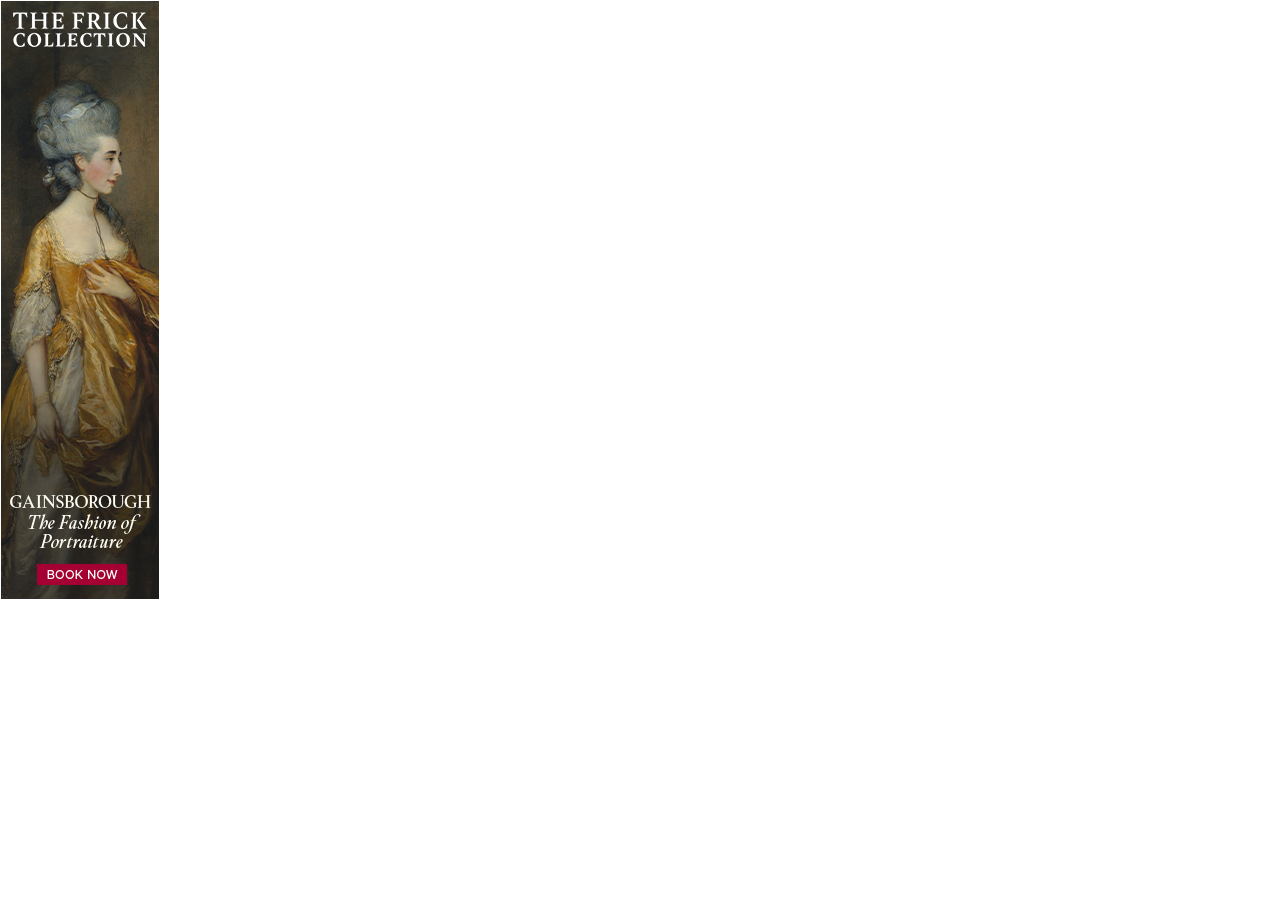
<file: assets/chess_files/index.html>
<!DOCTYPE html>
<!-- saved from url=(0082)https://s0.2mdn.net/sadbundle/2653332736618396640/FRI-160x600/index.html?ev=01_262 -->
<html><head><meta http-equiv="Content-Type" content="text/html; charset=UTF-8"><meta name="GCD" content="YTk3ODQ3ZWZhN2I4NzZmMzBkNTEwYjJl3990e3e0cb402ce2c0197fb005209f74">
  
  <meta name="generator" content="Google Web Designer 16.4.0.0711">
  <meta name="template" content="Banner 3.0.0">
  <meta name="environment" content="gwd-googleads">
  <meta name="viewport" content="width=device-width, initial-scale=1.0">
  <style>gwd-page{display:block}.gwd-inactive{visibility:hidden}</style>
  <style>.gwd-pagedeck{position:relative;display:block}.gwd-pagedeck>.gwd-page.transparent{opacity:0}.gwd-pagedeck>.gwd-page{position:absolute;top:0;left:0;transition-property:transform,opacity}.gwd-pagedeck>.gwd-page.linear{transition-timing-function:linear}.gwd-pagedeck>.gwd-page.ease-in{transition-timing-function:ease-in}.gwd-pagedeck>.gwd-page.ease-out{transition-timing-function:ease-out}.gwd-pagedeck>.gwd-page.ease{transition-timing-function:ease}.gwd-pagedeck>.gwd-page.ease-in-out{transition-timing-function:ease-in-out}.ease *,.ease-in *,.ease-in-out *,.ease-out *,.linear *{transform:translateZ(0)}</style>
  <style>gwd-page.fs{border:none}</style>
  <style>gwd-image.scaled-proportionally>div.intermediate-element>img{background-repeat:no-repeat;background-position:50%}gwd-image{display:inline-block}gwd-image>div.intermediate-element{width:100%;height:100%;transform-style:unset}gwd-image>div.intermediate-element>img{display:block;width:100%;height:100%}</style>
  <style>gwd-taparea{display:block;cursor:pointer;background-color:transparent;-webkit-user-select:none;user-select:none}</style>
  <style id="gwd-lightbox-style">.gwd-lightbox{overflow:hidden}</style>
  <style id="gwd-text-style">p{margin:0px}h1{margin:0px}h2{margin:0px}h3{margin:0px}</style>
  <style>html,body{width:100%;height:100%;margin:0px}.gwd-page-container{position:relative;width:100%;height:100%}.gwd-page-content{background-color:transparent;transform:matrix3d(1, 0, 0, 0, 0, 1, 0, 0, 0, 0, 1, 0, 0, 0, 0, 1);-webkit-transform:matrix3d(1, 0, 0, 0, 0, 1, 0, 0, 0, 0, 1, 0, 0, 0, 0, 1);-moz-transform:matrix3d(1, 0, 0, 0, 0, 1, 0, 0, 0, 0, 1, 0, 0, 0, 0, 1);perspective:1400px;-webkit-perspective:1400px;-moz-perspective:1400px;position:absolute;transform-style:preserve-3d;-webkit-transform-style:preserve-3d;-moz-transform-style:preserve-3d}.gwd-page-content *{transform-style:preserve-3d;-webkit-transform-style:preserve-3d;-moz-transform-style:preserve-3d}.gwd-page-wrapper{background-color:#fff;position:absolute;transform:translateZ(0);-webkit-transform:translateZ(0);-moz-transform:translateZ(0)}.gwd-page-size{width:160px;height:600px}.gwd-image-10jn{width:160px;height:600px}.gwd-image-51nm{position:absolute;left:0px;top:0px}.gwd-image-1ggx{width:160px;height:600px}.gwd-image-1snk{position:absolute;left:0px;top:0px;opacity:0}@keyframes gwd-gen-1j78gwdanimation_gwd-keyframes{0%{opacity:0;animation-timing-function:linear;-webkit-animation-timing-function:linear;-moz-animation-timing-function:linear}100%{opacity:1;animation-timing-function:linear;-webkit-animation-timing-function:linear;-moz-animation-timing-function:linear}}@-webkit-keyframes gwd-gen-1j78gwdanimation_gwd-keyframes{0%{opacity:0;-webkit-animation-timing-function:linear}100%{opacity:1;-webkit-animation-timing-function:linear}}@-moz-keyframes gwd-gen-1j78gwdanimation_gwd-keyframes{0%{opacity:0;-moz-animation-timing-function:linear}100%{opacity:1;-moz-animation-timing-function:linear}}#page1.gwd-play-animation .gwd-gen-1j78gwdanimation{animation:.5s linear 2s 1 normal forwards gwd-gen-1j78gwdanimation_gwd-keyframes;-webkit-animation:.5s linear 2s 1 normal forwards gwd-gen-1j78gwdanimation_gwd-keyframes;-moz-animation:.5s linear 2s 1 normal forwards gwd-gen-1j78gwdanimation_gwd-keyframes}.gwd-image-69z0{width:160px;height:600px}.gwd-image-1i75{position:absolute;left:0px;top:0px;opacity:0}@keyframes gwd-gen-1x9ygwdanimation_gwd-keyframes{0%{opacity:0;animation-timing-function:linear;-webkit-animation-timing-function:linear;-moz-animation-timing-function:linear}100%{opacity:1;animation-timing-function:linear;-webkit-animation-timing-function:linear;-moz-animation-timing-function:linear}}@-webkit-keyframes gwd-gen-1x9ygwdanimation_gwd-keyframes{0%{opacity:0;-webkit-animation-timing-function:linear}100%{opacity:1;-webkit-animation-timing-function:linear}}@-moz-keyframes gwd-gen-1x9ygwdanimation_gwd-keyframes{0%{opacity:0;-moz-animation-timing-function:linear}100%{opacity:1;-moz-animation-timing-function:linear}}#page1.gwd-play-animation .gwd-gen-1x9ygwdanimation{animation:.5s linear 4s 1 normal forwards gwd-gen-1x9ygwdanimation_gwd-keyframes;-webkit-animation:.5s linear 4s 1 normal forwards gwd-gen-1x9ygwdanimation_gwd-keyframes;-moz-animation:.5s linear 4s 1 normal forwards gwd-gen-1x9ygwdanimation_gwd-keyframes}.gwd-image-1md1{width:160px;height:600px}.gwd-image-12qz{position:absolute;left:0px;top:0px}.gwd-taparea-115i{position:absolute;left:0px;top:0px;width:160px;height:600px}.gwd-image-1t75{width:160px;height:600px}.gwd-image-gwsh{position:absolute;left:0px;top:0px}</style>
  <script data-source="gwd_webcomponents_v1_min.js" data-version="2" data-exports-type="gwd_webcomponents_v1">/*

 Copyright (c) 2016 The Polymer Project Authors. All rights reserved.
 This code may only be used under the BSD style license found at
 http://polymer.github.io/LICENSE.txt The complete set of authors may be found
 at http://polymer.github.io/AUTHORS.txt The complete set of contributors may
 be found at http://polymer.github.io/CONTRIBUTORS.txt Code distributed by
 Google as part of the polymer project is also subject to an additional IP
 rights grant found at http://polymer.github.io/PATENTS.txt
*/
(function(){if(void 0!==window.Reflect&&void 0!==window.customElements&&!window.customElements.polyfillWrapFlushCallback){var BuiltInHTMLElement=HTMLElement;window.HTMLElement=function(){return Reflect.construct(BuiltInHTMLElement,[],this.constructor)};HTMLElement.prototype=BuiltInHTMLElement.prototype;HTMLElement.prototype.constructor=HTMLElement;Object.setPrototypeOf(HTMLElement,BuiltInHTMLElement)}})();
(function(){/*

 Copyright The Closure Library Authors.
 SPDX-License-Identifier: Apache-2.0
*/
var m;function n(){for(var a=Number(this),b=[],c=a;c<arguments.length;c++)b[c-a]=arguments[c];return b};/*

 Copyright (c) 2016 The Polymer Project Authors. All rights reserved.
 This code may only be used under the BSD style license found at
 http://polymer.github.io/LICENSE.txt The complete set of authors may be found
 at http://polymer.github.io/AUTHORS.txt The complete set of contributors may
 be found at http://polymer.github.io/CONTRIBUTORS.txt Code distributed by
 Google as part of the polymer project is also subject to an additional IP
 rights grant found at http://polymer.github.io/PATENTS.txt
*/
var p=window.Document.prototype.createElement,q=window.Document.prototype.createElementNS,aa=window.Document.prototype.importNode,ba=window.Document.prototype.prepend,ca=window.Document.prototype.append,da=window.DocumentFragment.prototype.prepend,ea=window.DocumentFragment.prototype.append,t=window.Node.prototype.cloneNode,u=window.Node.prototype.appendChild,v=window.Node.prototype.insertBefore,w=window.Node.prototype.removeChild,x=window.Node.prototype.replaceChild,z=Object.getOwnPropertyDescriptor(window.Node.prototype,
"textContent"),A=window.Element.prototype.attachShadow,B=Object.getOwnPropertyDescriptor(window.Element.prototype,"innerHTML"),C=window.Element.prototype.getAttribute,D=window.Element.prototype.setAttribute,E=window.Element.prototype.removeAttribute,F=window.Element.prototype.toggleAttribute,G=window.Element.prototype.getAttributeNS,H=window.Element.prototype.setAttributeNS,fa=window.Element.prototype.removeAttributeNS,ha=window.Element.prototype.insertAdjacentElement,ia=window.Element.prototype.insertAdjacentHTML,
ja=window.Element.prototype.prepend,ka=window.Element.prototype.append,la=window.Element.prototype.before,ma=window.Element.prototype.after,na=window.Element.prototype.replaceWith,oa=window.Element.prototype.remove,pa=window.HTMLElement,I=Object.getOwnPropertyDescriptor(window.HTMLElement.prototype,"innerHTML"),qa=window.HTMLElement.prototype.insertAdjacentElement,ra=window.HTMLElement.prototype.insertAdjacentHTML;var sa=function(){var a=new Set;"annotation-xml color-profile font-face font-face-src font-face-uri font-face-format font-face-name missing-glyph".split(" ").forEach(function(b){return a.add(b)});return a}();function ta(a){var b=sa.has(a);a=/^[a-z][.0-9_a-z]*-[-.0-9_a-z]*$/.test(a);return!b&&a}var ua=document.contains?document.contains.bind(document):document.documentElement.contains.bind(document.documentElement);
function J(a){var b=a.isConnected;if(void 0!==b)return b;if(ua(a))return!0;for(;a&&!(a.__CE_isImportDocument||a instanceof Document);)a=a.parentNode||(window.ShadowRoot&&a instanceof ShadowRoot?a.host:void 0);return!(!a||!(a.__CE_isImportDocument||a instanceof Document))}function K(a){var b=a.children;if(b)return Array.prototype.slice.call(b);b=[];for(a=a.firstChild;a;a=a.nextSibling)a.nodeType===Node.ELEMENT_NODE&&b.push(a);return b}
function L(a,b){for(;b&&b!==a&&!b.nextSibling;)b=b.parentNode;return b&&b!==a?b.nextSibling:null}
function M(a,b,c){for(var e=a;e;){if(e.nodeType===Node.ELEMENT_NODE){var d=e;b(d);var f=d.localName;if("link"===f&&"import"===d.getAttribute("rel")){e=d.import;void 0===c&&(c=new Set);if(e instanceof Node&&!c.has(e))for(c.add(e),e=e.firstChild;e;e=e.nextSibling)M(e,b,c);e=L(a,d);continue}else if("template"===f){e=L(a,d);continue}if(d=d.__CE_shadowRoot)for(d=d.firstChild;d;d=d.nextSibling)M(d,b,c)}e=e.firstChild?e.firstChild:L(a,e)}};function va(){var a=!(null==N||!N.noDocumentConstructionObserver),b=!(null==N||!N.shadyDomFastWalk);this.j=[];this.B=[];this.i=!1;this.shadyDomFastWalk=b;this.O=!a}function O(a,b,c,e){var d=window.ShadyDOM;if(a.shadyDomFastWalk&&d&&d.inUse){if(b.nodeType===Node.ELEMENT_NODE&&c(b),b.querySelectorAll)for(a=d.nativeMethods.querySelectorAll.call(b,"*"),b=0;b<a.length;b++)c(a[b])}else M(b,c,e)}function wa(a,b){a.i=!0;a.j.push(b)}function xa(a,b){a.i=!0;a.B.push(b)}
function P(a,b){a.i&&O(a,b,function(c){return Q(a,c)})}function Q(a,b){if(a.i&&!b.__CE_patched){b.__CE_patched=!0;for(var c=0;c<a.j.length;c++)a.j[c](b);for(c=0;c<a.B.length;c++)a.B[c](b)}}function R(a,b){var c=[];O(a,b,function(d){return c.push(d)});for(b=0;b<c.length;b++){var e=c[b];1===e.__CE_state?a.connectedCallback(e):S(a,e)}}function T(a,b){var c=[];O(a,b,function(d){return c.push(d)});for(b=0;b<c.length;b++){var e=c[b];1===e.__CE_state&&a.disconnectedCallback(e)}}
function U(a,b,c){c=void 0===c?{}:c;var e=c.P,d=c.upgrade||function(g){return S(a,g)},f=[];O(a,b,function(g){a.i&&Q(a,g);if("link"===g.localName&&"import"===g.getAttribute("rel")){var h=g.import;h instanceof Node&&(h.__CE_isImportDocument=!0,h.__CE_registry=document.__CE_registry);h&&"complete"===h.readyState?h.__CE_documentLoadHandled=!0:g.addEventListener("load",function(){var k=g.import;if(!k.__CE_documentLoadHandled){k.__CE_documentLoadHandled=!0;var l=new Set;e&&(e.forEach(function(r){return l.add(r)}),
l.delete(k));U(a,k,{P:l,upgrade:d})}})}else f.push(g)},e);for(b=0;b<f.length;b++)d(f[b])}function S(a,b){try{var c=a.K(b.ownerDocument,b.localName);c&&a.M(b,c)}catch(e){V(e)}}m=va.prototype;
m.M=function(a,b){if(void 0===a.__CE_state){b.constructionStack.push(a);try{try{if(new b.constructorFunction!==a)throw Error("The custom element constructor did not produce the element being upgraded.");}finally{b.constructionStack.pop()}}catch(f){throw a.__CE_state=2,f;}a.__CE_state=1;a.__CE_definition=b;if(b.attributeChangedCallback&&a.hasAttributes()){b=b.observedAttributes;for(var c=0;c<b.length;c++){var e=b[c],d=a.getAttribute(e);null!==d&&this.attributeChangedCallback(a,e,null,d,null)}}J(a)&&
this.connectedCallback(a)}};m.connectedCallback=function(a){var b=a.__CE_definition;if(b.connectedCallback)try{b.connectedCallback.call(a)}catch(c){V(c)}};m.disconnectedCallback=function(a){var b=a.__CE_definition;if(b.disconnectedCallback)try{b.disconnectedCallback.call(a)}catch(c){V(c)}};m.attributeChangedCallback=function(a,b,c,e,d){var f=a.__CE_definition;if(f.attributeChangedCallback&&-1<f.observedAttributes.indexOf(b))try{f.attributeChangedCallback.call(a,b,c,e,d)}catch(g){V(g)}};
m.K=function(a,b){var c=a.__CE_registry;if(c&&(a.defaultView||a.__CE_isImportDocument))return W(c,b)};
function ya(a,b,c,e){var d=b.__CE_registry;if(d&&(null===e||"http://www.w3.org/1999/xhtml"===e)&&(d=W(d,c)))try{var f=new d.constructorFunction;if(void 0===f.__CE_state||void 0===f.__CE_definition)throw Error("Failed to construct '"+c+"': The returned value was not constructed with the HTMLElement constructor.");if("http://www.w3.org/1999/xhtml"!==f.namespaceURI)throw Error("Failed to construct '"+c+"': The constructed element's namespace must be the HTML namespace.");if(f.hasAttributes())throw Error("Failed to construct '"+
c+"': The constructed element must not have any attributes.");if(null!==f.firstChild)throw Error("Failed to construct '"+c+"': The constructed element must not have any children.");if(null!==f.parentNode)throw Error("Failed to construct '"+c+"': The constructed element must not have a parent node.");if(f.ownerDocument!==b)throw Error("Failed to construct '"+c+"': The constructed element's owner document is incorrect.");if(f.localName!==c)throw Error("Failed to construct '"+c+"': The constructed element's local name is incorrect.");
return f}catch(g){return V(g),b=null===e?p.call(b,c):q.call(b,e,c),Object.setPrototypeOf(b,HTMLUnknownElement.prototype),b.__CE_state=2,b.__CE_definition=void 0,Q(a,b),b}b=null===e?p.call(b,c):q.call(b,e,c);Q(a,b);return b}
function V(a){var b="",c="",e=0,d=0;a instanceof Error?(b=a.message,c=a.sourceURL||a.fileName||"",e=a.line||a.lineNumber||0,d=a.column||a.columnNumber||0):b="Uncaught "+String(a);var f=void 0;void 0===ErrorEvent.prototype.initErrorEvent?f=new ErrorEvent("error",{cancelable:!0,message:b,filename:c,lineno:e,colno:d,error:a}):(f=document.createEvent("ErrorEvent"),f.initErrorEvent("error",!1,!0,b,c,e),f.preventDefault=function(){Object.defineProperty(this,"defaultPrevented",{configurable:!0,get:function(){return!0}})});
void 0===f.error&&Object.defineProperty(f,"error",{configurable:!0,enumerable:!0,get:function(){return a}});window.dispatchEvent(f);f.defaultPrevented||console.error(a)};function za(){var a=this;this.I=void 0;this.H=new Promise(function(b){a.L=b})}za.prototype.resolve=function(a){if(this.I)throw Error("Already resolved.");this.I=a;this.L(a)};function X(a){var b=document;this.u=void 0;this.g=a;this.l=b;U(this.g,this.l);"loading"===this.l.readyState&&(this.u=new MutationObserver(this.J.bind(this)),this.u.observe(this.l,{childList:!0,subtree:!0}))}X.prototype.disconnect=function(){this.u&&this.u.disconnect()};X.prototype.J=function(a){var b=this.l.readyState;"interactive"!==b&&"complete"!==b||this.disconnect();for(b=0;b<a.length;b++)for(var c=a[b].addedNodes,e=0;e<c.length;e++)U(this.g,c[e])};function Y(a){this.o=new Map;this.s=new Map;this.D=new Map;this.A=!1;this.C=new Map;this.m=function(b){return b()};this.h=!1;this.v=[];this.g=a;this.F=a.O?new X(a):void 0}m=Y.prototype;m.N=function(a,b){var c=this;if(!(b instanceof Function))throw new TypeError("Custom element constructor getters must be functions.");Aa(this,a);this.o.set(a,b);this.v.push(a);this.h||(this.h=!0,this.m(function(){return c.G()}))};
m.define=function(a,b){var c=this;if(!(b instanceof Function))throw new TypeError("Custom element constructors must be functions.");Aa(this,a);Ba(this,a,b);this.v.push(a);this.h||(this.h=!0,this.m(function(){return c.G()}))};function Aa(a,b){if(!ta(b))throw new SyntaxError("The element name '"+b+"' is not valid.");if(W(a,b)&&!window.enableHotReplacement)throw Error("A custom element with name '"+(b+"' has already been defined."));if(a.A)throw Error("A custom element is already being defined.");}
function Ba(a,b,c){a.A=!0;var e;try{var d=c.prototype;if(!(d instanceof Object))throw new TypeError("The custom element constructor's prototype is not an object.");var f=function(r){var y=d[r];if(void 0!==y&&!(y instanceof Function))throw Error("The '"+r+"' callback must be a function.");return y};var g=f("connectedCallback");var h=f("disconnectedCallback");var k=f("adoptedCallback");var l=(e=f("attributeChangedCallback"))&&c.observedAttributes||[]}catch(r){throw r;}finally{a.A=!1}c={localName:b,
constructorFunction:c,connectedCallback:g,disconnectedCallback:h,adoptedCallback:k,attributeChangedCallback:e,observedAttributes:l,constructionStack:[]};a.s.set(b,c);a.D.set(c.constructorFunction,c);return c}m.upgrade=function(a){U(this.g,a)};
m.G=function(){var a=this;if(!1!==this.h){this.h=!1;for(var b=[],c=this.v,e=new Map,d=0;d<c.length;d++)e.set(c[d],[]);U(this.g,document,{upgrade:function(k){if(void 0===k.__CE_state){var l=k.localName,r=e.get(l);r?r.push(k):a.s.has(l)&&b.push(k)}}});for(d=0;d<b.length;d++)S(this.g,b[d]);for(d=0;d<c.length;d++){for(var f=c[d],g=e.get(f),h=0;h<g.length;h++)S(this.g,g[h]);(f=this.C.get(f))&&f.resolve(void 0)}c.length=0}};m.get=function(a){if(a=W(this,a))return a.constructorFunction};
m.whenDefined=function(a){if(!ta(a))return Promise.reject(new SyntaxError("'"+a+"' is not a valid custom element name."));var b=this.C.get(a);if(b)return b.H;b=new za;this.C.set(a,b);var c=this.s.has(a)||this.o.has(a);a=-1===this.v.indexOf(a);c&&a&&b.resolve(void 0);return b.H};m.polyfillWrapFlushCallback=function(a){this.F&&this.F.disconnect();var b=this.m;this.m=function(c){return a(function(){return b(c)})}};
function W(a,b){var c=a.s.get(b);if(c)return c;if(c=a.o.get(b)){a.o.delete(b);try{return Ba(a,b,c())}catch(e){V(e)}}}Y.prototype.define=Y.prototype.define;Y.prototype.upgrade=Y.prototype.upgrade;Y.prototype.get=Y.prototype.get;Y.prototype.whenDefined=Y.prototype.whenDefined;Y.prototype.polyfillDefineLazy=Y.prototype.N;Y.prototype.polyfillWrapFlushCallback=Y.prototype.polyfillWrapFlushCallback;function Z(a,b,c){function e(d){return function(){for(var f=n.apply(0,arguments),g=[],h=[],k=0;k<f.length;k++){var l=f[k];l instanceof Element&&J(l)&&h.push(l);if(l instanceof DocumentFragment)for(l=l.firstChild;l;l=l.nextSibling)g.push(l);else g.push(l)}d.apply(this,f);for(f=0;f<h.length;f++)T(a,h[f]);if(J(this))for(h=0;h<g.length;h++)f=g[h],f instanceof Element&&R(a,f)}}void 0!==c.prepend&&(b.prepend=e(c.prepend));void 0!==c.append&&(b.append=e(c.append))};function Ca(a){Document.prototype.createElement=function(b){return ya(a,this,b,null)};Document.prototype.importNode=function(b,c){b=aa.call(this,b,!!c);this.__CE_registry?U(a,b):P(a,b);return b};Document.prototype.createElementNS=function(b,c){return ya(a,this,c,b)};Z(a,Document.prototype,{prepend:ba,append:ca})};function Da(a){function b(e){return function(){for(var d=n.apply(0,arguments),f=[],g=[],h=0;h<d.length;h++){var k=d[h];k instanceof Element&&J(k)&&g.push(k);if(k instanceof DocumentFragment)for(k=k.firstChild;k;k=k.nextSibling)f.push(k);else f.push(k)}e.apply(this,d);for(d=0;d<g.length;d++)T(a,g[d]);if(J(this))for(g=0;g<f.length;g++)d=f[g],d instanceof Element&&R(a,d)}}var c=Element.prototype;void 0!==la&&(c.before=b(la));void 0!==ma&&(c.after=b(ma));void 0!==na&&(c.replaceWith=function(){for(var e=
n.apply(0,arguments),d=[],f=[],g=0;g<e.length;g++){var h=e[g];h instanceof Element&&J(h)&&f.push(h);if(h instanceof DocumentFragment)for(h=h.firstChild;h;h=h.nextSibling)d.push(h);else d.push(h)}g=J(this);na.apply(this,e);for(e=0;e<f.length;e++)T(a,f[e]);if(g)for(T(a,this),f=0;f<d.length;f++)e=d[f],e instanceof Element&&R(a,e)});void 0!==oa&&(c.remove=function(){var e=J(this);oa.call(this);e&&T(a,this)})};function Ea(a){function b(d,f){Object.defineProperty(d,"innerHTML",{enumerable:f.enumerable,configurable:!0,get:f.get,set:function(g){var h=this,k=void 0;J(this)&&(k=[],O(a,this,function(y){y!==h&&k.push(y)}));f.set.call(this,g);if(k)for(var l=0;l<k.length;l++){var r=k[l];1===r.__CE_state&&a.disconnectedCallback(r)}this.ownerDocument.__CE_registry?U(a,this):P(a,this);return g}})}function c(d,f){d.insertAdjacentElement=function(g,h){var k=J(h);g=f.call(this,g,h);k&&T(a,h);J(g)&&R(a,h);return g}}function e(d,
f){function g(h,k){for(var l=[];h!==k;h=h.nextSibling)l.push(h);for(k=0;k<l.length;k++)U(a,l[k])}d.insertAdjacentHTML=function(h,k){h=h.toLowerCase();if("beforebegin"===h){var l=this.previousSibling;f.call(this,h,k);g(l||this.parentNode.firstChild,this)}else if("afterbegin"===h)l=this.firstChild,f.call(this,h,k),g(this.firstChild,l);else if("beforeend"===h)l=this.lastChild,f.call(this,h,k),g(l||this.firstChild,null);else if("afterend"===h)l=this.nextSibling,f.call(this,h,k),g(this.nextSibling,l);
else throw new SyntaxError("The value provided ("+String(h)+") is not one of 'beforebegin', 'afterbegin', 'beforeend', or 'afterend'.");}}A&&(Element.prototype.attachShadow=function(d){d=A.call(this,d);if(a.i&&!d.__CE_patched){d.__CE_patched=!0;for(var f=0;f<a.j.length;f++)a.j[f](d)}return this.__CE_shadowRoot=d});B&&B.get?b(Element.prototype,B):I&&I.get?b(HTMLElement.prototype,I):xa(a,function(d){b(d,{enumerable:!0,configurable:!0,get:function(){return t.call(this,!0).innerHTML},set:function(f){var g=
"template"===this.localName,h=g?this.content:this,k=q.call(document,this.namespaceURI,this.localName);for(k.innerHTML=f;0<h.childNodes.length;)w.call(h,h.childNodes[0]);for(f=g?k.content:k;0<f.childNodes.length;)u.call(h,f.childNodes[0])}})});Element.prototype.setAttribute=function(d,f){if(1!==this.__CE_state)return D.call(this,d,f);var g=C.call(this,d);D.call(this,d,f);f=C.call(this,d);a.attributeChangedCallback(this,d,g,f,null)};Element.prototype.setAttributeNS=function(d,f,g){if(1!==this.__CE_state)return H.call(this,
d,f,g);var h=G.call(this,d,f);H.call(this,d,f,g);g=G.call(this,d,f);a.attributeChangedCallback(this,f,h,g,d)};Element.prototype.removeAttribute=function(d){if(1!==this.__CE_state)return E.call(this,d);var f=C.call(this,d);E.call(this,d);null!==f&&a.attributeChangedCallback(this,d,f,null,null)};F&&(Element.prototype.toggleAttribute=function(d,f){if(1!==this.__CE_state)return F.call(this,d,f);var g=C.call(this,d),h=null!==g;f=F.call(this,d,f);if(h!==f){var k;null==a||null==(k=a.attributeChangedCallback)||
k.call(a,this,d,g,f?"":null,null)}return f});Element.prototype.removeAttributeNS=function(d,f){if(1!==this.__CE_state)return fa.call(this,d,f);var g=G.call(this,d,f);fa.call(this,d,f);var h=G.call(this,d,f);g!==h&&a.attributeChangedCallback(this,f,g,h,d)};qa?c(HTMLElement.prototype,qa):ha&&c(Element.prototype,ha);ra?e(HTMLElement.prototype,ra):ia&&e(Element.prototype,ia);Z(a,Element.prototype,{prepend:ja,append:ka});Da(a)};var Fa={};function Ga(a){function b(){var c=this.constructor;var e=document.__CE_registry.D.get(c);if(!e)throw Error("Failed to construct a custom element: The constructor was not registered with `customElements`.");var d=e.constructionStack;if(0===d.length)return d=p.call(document,e.localName),Object.setPrototypeOf(d,c.prototype),d.__CE_state=1,d.__CE_definition=e,Q(a,d),d;var f=d.length-1,g=d[f];if(g===Fa)throw Error("Failed to construct '"+e.localName+"': This element was already constructed.");d[f]=Fa;
Object.setPrototypeOf(g,c.prototype);Q(a,g);return g}b.prototype=pa.prototype;Object.defineProperty(HTMLElement.prototype,"constructor",{writable:!0,configurable:!0,enumerable:!1,value:b});window.HTMLElement=b};function Ha(a){function b(c,e){Object.defineProperty(c,"textContent",{enumerable:e.enumerable,configurable:!0,get:e.get,set:function(d){if(this.nodeType===Node.TEXT_NODE)e.set.call(this,d);else{var f=void 0;if(this.firstChild){var g=this.childNodes,h=g.length;if(0<h&&J(this)){f=Array(h);for(var k=0;k<h;k++)f[k]=g[k]}}e.set.call(this,d);if(f)for(d=0;d<f.length;d++)T(a,f[d])}}})}Node.prototype.insertBefore=function(c,e){if(c instanceof DocumentFragment){var d=K(c);c=v.call(this,c,e);if(J(this))for(e=
0;e<d.length;e++)R(a,d[e]);return c}d=c instanceof Element&&J(c);e=v.call(this,c,e);d&&T(a,c);J(this)&&R(a,c);return e};Node.prototype.appendChild=function(c){if(c instanceof DocumentFragment){var e=K(c);c=u.call(this,c);if(J(this))for(var d=0;d<e.length;d++)R(a,e[d]);return c}e=c instanceof Element&&J(c);d=u.call(this,c);e&&T(a,c);J(this)&&R(a,c);return d};Node.prototype.cloneNode=function(c){c=t.call(this,!!c);this.ownerDocument.__CE_registry?U(a,c):P(a,c);return c};Node.prototype.removeChild=function(c){var e=
c instanceof Element&&J(c),d=w.call(this,c);e&&T(a,c);return d};Node.prototype.replaceChild=function(c,e){if(c instanceof DocumentFragment){var d=K(c);c=x.call(this,c,e);if(J(this))for(T(a,e),e=0;e<d.length;e++)R(a,d[e]);return c}d=c instanceof Element&&J(c);var f=x.call(this,c,e),g=J(this);g&&T(a,e);d&&T(a,c);g&&R(a,c);return f};z&&z.get?b(Node.prototype,z):wa(a,function(c){b(c,{enumerable:!0,configurable:!0,get:function(){for(var e=[],d=this.firstChild;d;d=d.nextSibling)d.nodeType!==Node.COMMENT_NODE&&
e.push(d.textContent);return e.join("")},set:function(e){for(;this.firstChild;)w.call(this,this.firstChild);null!=e&&""!==e&&u.call(this,document.createTextNode(e))}})})};var N=window.customElements;function Ia(){var a=new va;Ga(a);Ca(a);Z(a,DocumentFragment.prototype,{prepend:da,append:ea});Ha(a);Ea(a);window.CustomElementRegistry=Y;a=new Y(a);document.__CE_registry=a;Object.defineProperty(window,"customElements",{configurable:!0,enumerable:!0,value:a})}N&&!N.forcePolyfill&&"function"==typeof N.define&&"function"==typeof N.get||Ia();window.__CE_installPolyfill=Ia;})();
(function(){var b=window.document;window.WebComponents=window.WebComponents||{};var a=function(){window.removeEventListener("DOMContentLoaded",a);window.WebComponents.ready=!0;var c=b.createEvent("CustomEvent");c.initEvent("WebComponentsReady",!0,!0);setTimeout(function(){window.document.dispatchEvent(c)},0)};"complete"===b.readyState?a():window.addEventListener("DOMContentLoaded",a)})();
</script>
  <script data-source="gwdpage_min.js" data-version="13" data-exports-type="gwd-page">(function(){'use strict';var d,e="function"==typeof Object.create?Object.create:function(a){function c(){}c.prototype=a;return new c},f;if("function"==typeof Object.setPrototypeOf)f=Object.setPrototypeOf;else{var g;a:{var h={a:!0},l={};try{l.__proto__=h;g=l.a;break a}catch(a){}g=!1}f=g?function(a,c){a.__proto__=c;if(a.__proto__!==c)throw new TypeError(a+" is not extensible");return a}:null}var m=f;function n(a,c){var b=void 0===b?null:b;var k=document.createEvent("CustomEvent");k.initCustomEvent(a,!0,!0,b);c.dispatchEvent(k)};function p(){var a=HTMLElement.call(this)||this;a.s=a.u.bind(a);a.g=[];a.l=!1;a.j=!1;a.h=!1;a.o=-1;a.m=-1;a.i=!1;return a}var q=HTMLElement;p.prototype=e(q.prototype);p.prototype.constructor=p;if(m)m(p,q);else for(var r in q)if("prototype"!=r)if(Object.defineProperties){var t=Object.getOwnPropertyDescriptor(q,r);t&&Object.defineProperty(p,r,t)}else p[r]=q[r];d=p.prototype;
d.connectedCallback=function(){var a=this;this.o=parseInt(this.getAttribute("data-gwd-width"),10)||this.clientWidth;this.m=parseInt(this.getAttribute("data-gwd-height"),10)||this.clientHeight;this.addEventListener("ready",this.s,!1);this.style.visibility="hidden";setTimeout(function(){a.g=Array.prototype.slice.call(a.querySelectorAll("*")).filter(function(c){return"function"!=typeof c.gwdLoad||"function"!=typeof c.gwdIsLoaded||c.gwdIsLoaded()?!1:!0},a);a.l=!0;0<a.g.length?a.j=!1:u(a);a.h=!0;n("attached",
a)},1)};d.disconnectedCallback=function(){this.removeEventListener("ready",this.s,!1);this.classList.remove("gwd-play-animation");n("detached",this)};d.gwdActivate=function(){this.classList.remove("gwd-inactive");Array.prototype.slice.call(this.querySelectorAll("*")).forEach(function(a){"function"==typeof a.gwdActivate&&"function"==typeof a.gwdIsActive&&0==a.gwdIsActive()&&a.gwdActivate()});this.i=!0;this.h?this.h=!1:n("attached",this);n("pageactivated",this)};
d.gwdDeactivate=function(){this.classList.add("gwd-inactive");this.classList.remove("gwd-play-animation");var a=Array.prototype.slice.call(this.querySelectorAll("*"));a.push(this);for(var c=0;c<a.length;c++){var b=a[c];if(b.classList&&(b.classList.remove("gwd-pause-animation"),b.hasAttribute("data-gwd-current-label"))){var k=b.getAttribute("data-gwd-current-label");b.classList.remove(k);b.removeAttribute("data-gwd-current-label")}delete b.gwdGotoCounters;b!=this&&"function"==typeof b.gwdDeactivate&&
"function"==typeof b.gwdIsActive&&1==b.gwdIsActive()&&b.gwdDeactivate()}this.i=!1;n("pagedeactivated",this);n("detached",this)};d.gwdIsActive=function(){return this.i};d.gwdIsLoaded=function(){return this.l&&0==this.g.length};d.gwdLoad=function(){if(this.gwdIsLoaded())u(this);else for(var a=this.g.length-1;0<=a;a--)this.g[a].gwdLoad()};d.u=function(a){a=this.g.indexOf(a.target);-1<a&&(this.g.splice(a,1),0==this.g.length&&u(this))};
function u(a){a.style.visibility="";a.j||(n("ready",a),n("pageload",a));a.j=!0}d.gwdPresent=function(){n("pagepresenting",this);this.classList.add("gwd-play-animation")};d.isPortrait=function(){return this.m>=this.o};customElements.define("gwd-page",p);}).call(this);
</script>
  <script data-source="gwdpagedeck_min.js" data-version="14" data-exports-type="gwd-pagedeck">(function(){'use strict';var f;function l(a){a=["object"==typeof globalThis&&globalThis,a,"object"==typeof window&&window,"object"==typeof self&&self,"object"==typeof global&&global];for(var b=0;b<a.length;++b){var c=a[b];if(c&&c.Math==Math)return c}throw Error("Cannot find global object");}var m=l(this),aa="function"==typeof Object.create?Object.create:function(a){function b(){}b.prototype=a;return new b},n;
if("function"==typeof Object.setPrototypeOf)n=Object.setPrototypeOf;else{var p;a:{var ba={a:!0},q={};try{q.__proto__=ba;p=q.a;break a}catch(a){}p=!1}n=p?function(a,b){a.__proto__=b;if(a.__proto__!==b)throw new TypeError(a+" is not extensible");return a}:null}var r=n;/*

 Copyright The Closure Library Authors.
 SPDX-License-Identifier: Apache-2.0
*/
var t=this||self;function u(a,b){a=a.split(".");var c=t;a[0]in c||"undefined"==typeof c.execScript||c.execScript("var "+a[0]);for(var d;a.length&&(d=a.shift());)a.length||void 0===b?c[d]&&c[d]!==Object.prototype[d]?c=c[d]:c=c[d]={}:c[d]=b};var v="center top bottom left right transparent".split(" ");var w=["-ms-","-moz-","-webkit-",""];function x(a,b){var c=void 0===c?!1:c;for(var d,e,g=0;g<w.length;g++)d=w[g]+"transition-duration",e=(c?w[g]:"")+b,a.style.setProperty(d,e)}function ca(a){var b=document,c=b.getElementsByTagName("head")[0];if(!c){var d=b.getElementsByTagName("body")[0];c=b.createElement("head");d.parentNode.insertBefore(c,d)}b=b.createElement("style");b.textContent=a;c.appendChild(b);return b};function y(a,b,c){c=void 0===c?null:c;var d=document.createEvent("CustomEvent");d.initCustomEvent(a,!0,!0,c);b.dispatchEvent(d)}function z(a,b,c){function d(e){a.removeEventListener(b,d);c(e)}a.addEventListener(b,d)};function A(a){for(var b=0;b<v.length;b++)a.classList.remove(v[b])}function da(a,b){function c(){a.removeEventListener("webkitTransitionEnd",c);a.removeEventListener("transitionend",c);b()}a.addEventListener("webkitTransitionEnd",c);a.addEventListener("transitionend",c)}function B(a,b,c,d){c="transform: matrix3d(1,0,0,0,0,1,0,0,0,0,1,0,"+c+","+d+",0,1);";return a+"."+b+"{-webkit-"+c+"-moz-"+c+"-ms-"+c+c+"}"}
function ea(a,b,c){a=(a&&"#")+a+".gwd-pagedeck > .gwd-page";return B(a,"center",0,0)+B(a,"top",0,c)+B(a,"bottom",0,-c)+B(a,"left",b,0)+B(a,"right",-b,0)}
function C(a,b,c,d,e,g,h){d=void 0===d?"none":d;this.g=a;this.h=b;this.m=c;this.i="none"==d?0:void 0===e?1E3:e;this.j=void 0===g?"linear":g;this.l=[];if(this.i){a=d;h=void 0===h?"top":h;if(this.g){this.g.classList.add("gwd-page");this.g.classList.add("center");b="center";if("push"==a)switch(h){case "top":b="top";break;case "bottom":b="bottom";break;case "left":b="left";break;case "right":b="right"}this.l.push(b);"fade"==a&&this.l.push("transparent")}b="center";if("none"!=a&&"fade"!=a)switch(h){case "top":b=
"bottom";break;case "bottom":b="top";break;case "left":b="right";break;case "right":b="left"}this.h.classList.add(b);this.h.classList.add("gwd-page");"fade"==a&&this.h.classList.add("transparent")}}
C.prototype.start=function(){if(this.i){da(this.h,this.s.bind(this));this.g&&(x(this.g,this.i+"ms"),this.g.classList.add(this.j));x(this.h,this.i+"ms");this.h.classList.add(this.j);var a=this.h;a.setAttribute("gwd-reflow",a.offsetWidth);if(this.g)for(a=0;a<this.l.length;a++)this.g.classList.add(this.l[a]);A(this.h)}else this.m()};C.prototype.s=function(){this.g&&(A(this.g),x(this.g,0),this.g.classList.remove(this.j));x(this.h,0);this.h.classList.remove(this.j);this.m()};var D,E;a:{for(var F=["CLOSURE_FLAGS"],G=t,H=0;H<F.length;H++)if(G=G[F[H]],null==G){E=null;break a}E=G}var I=E&&E[610401301];D=null!=I?I:!1;var J,K=t.navigator;J=K?K.userAgentData||null:null;function L(a){return D?J?J.brands.some(function(b){return(b=b.brand)&&-1!=b.indexOf(a)}):!1:!1}function M(a){var b;a:{if(b=t.navigator)if(b=b.userAgent)break a;b=""}return-1!=b.indexOf(a)};function N(){return D?!!J&&0<J.brands.length:!1}function O(){return N()?L("Chromium"):(M("Chrome")||M("CriOS"))&&!(N()?0:M("Edge"))||M("Silk")};!M("Android")||O();O();!M("Safari")||O()||(N()?0:M("Coast"))||(N()?0:M("Opera"))||(N()?0:M("Edge"))||(N()?L("Microsoft Edge"):M("Edg/"))||N()&&L("Opera");Object.freeze({});function P(a,b){var c=void 0===c?t:c;c=c.performance;a={label:a,type:9,value:c&&c.now&&c.timing?Math.floor(c.now()+c.timing.navigationStart):Date.now()};b=b.google_js_reporting_queue=b.google_js_reporting_queue||[];2048>b.length&&b.push(a)};var Q={},R=!1,S=!1;Q.I=function(a){R||(R=!0,P("11",a))};Q.v=function(a){S||(S=!0,P("12",a))};Q.J=function(a,b,c){var d=b;d=void 0===d?t:d;if(d=(d=d.performance)&&d.now?d.now():null)a={label:a,type:void 0===c?0:c,value:d},b=b.google_js_reporting_queue=b.google_js_reporting_queue||[],2048>b.length&&b.push(a)};Q.reset=function(a){S=R=!1;(a.google_js_reporting_queue=a.google_js_reporting_queue||[]).length=0};u("gwd.rumUtil",Q);u("gwd.rumUtil.logContentLoading",Q.I);
u("gwd.rumUtil.logContentRendered",Q.v);u("gwd.rumUtil.logTimingEvent",Q.J);u("gwd.rumUtil.reset",Q.reset);function T(){var a=HTMLElement.call(this)||this;z(window,"WebComponentsReady",a.H.bind(a));a.s=a.o.bind(a,"shake");a.A=a.o.bind(a,"tilt");a.m=a.o.bind(a,"rotatetoportrait");a.l=a.o.bind(a,"rotatetolandscape");a.g=[];a.B=a.G.bind(a);a.D=a.F.bind(a);a.C=null;a.i=null;a.h=-1;a.j=!1;return a}var U=HTMLElement;T.prototype=aa(U.prototype);T.prototype.constructor=T;
if(r)r(T,U);else for(var V in U)if("prototype"!=V)if(Object.defineProperties){var X=Object.getOwnPropertyDescriptor(U,V);X&&Object.defineProperty(T,V,X)}else T[V]=U[V];f=T.prototype;f.connectedCallback=function(){this.addEventListener("pageload",this.B,!1);document.body.addEventListener("shake",this.s,!0);document.body.addEventListener("tilt",this.A,!0);document.body.addEventListener("rotatetoportrait",this.m,!0);document.body.addEventListener("rotatetolandscape",this.l,!0)};
f.disconnectedCallback=function(){this.removeEventListener("pageload",this.B,!1);document.body&&(document.body.removeEventListener("shake",this.s,!0),document.body.removeEventListener("tilt",this.A,!0),document.body.removeEventListener("rotatetoportrait",this.m,!0),document.body.removeEventListener("rotatetolandscape",this.l,!0))};
f.H=function(){this.classList.add("gwd-pagedeck");this.C||(this.C=ca(ea(this.id,this.offsetWidth,this.offsetHeight)));this.g=Array.prototype.slice.call(this.querySelectorAll("gwd-page"));this.g.forEach(function(a){a.classList.add("gwd-page")});for(y("pagesregistered",this,{pages:this.g.slice()});this.firstChild;)this.removeChild(this.firstChild);-1==this.h&&void 0!==this.u&&this.goToPage(this.u)};
function Y(a,b,c,d,e,g){if(!(a.h==b||0>b||b>a.g.length-1||a.i)){var h=a.g[a.h],k=a.g[b];a.h=b;a.i=new C(h,k,a.D,c,d,e,g);var W=k.gwdLoad&&!k.gwdIsLoaded();a.j=W;z(k,"attached",function(){k.gwdActivate();W?k.gwdLoad():Z(a)});a.appendChild(k)}}f.G=function(a){this.j&&a.target.parentNode==this&&(Z(this),this.j=!1)};function Z(a){(0,Q.v)(window);y("pagetransitionstart",a);a.i.start()}
f.F=function(){if(this.i){var a=this.i.g,b=this.i.h;this.i=null;y("pagetransitionend",this,{outgoingPage:a?a:null,incomingPage:b});a&&a.gwdDeactivate();b.gwdPresent()}};f.findPageIndexByAttributeValue=function(a,b){for(var c=this.g.length,d,e=0;e<c;e++)if(d=this.g[e],"boolean"==typeof b){if(d.hasAttribute(a))return e}else if(d.getAttribute(a)==b)return e;return-1};f.goToNextPage=function(a,b,c,d,e){var g=this.h,h=g+1;h>=this.g.length&&(h=a?0:g);Y(this,h,b,c,d,e)};
f.goToPreviousPage=function(a,b,c,d,e){var g=this.h,h=this.g.length,k=g-1;0>k&&(k=a?h-1:g);Y(this,k,b,c,d,e)};f.goToPage=function(a,b,c,d,e){this.g.length?(a="number"==typeof a?a:this.findPageIndexByAttributeValue("id",a),0<=a&&Y(this,a,b,c,d,e)):this.u=a};f.getPages=function(){return this.g};f.getPage=function(a){if("number"!=typeof a){if(!a)return null;a=this.findPageIndexByAttributeValue("id",a)}return 0>a||a>this.g.length-1?null:this.g[a]};f.getCurrentPage=function(){return this.getPage(this.h)};
f.getDefaultPage=function(){var a=this.getAttribute("default-page");return a?this.getPage(this.findPageIndexByAttributeValue("id",a)):this.getPage(0)};f.getOrientationSpecificPage=function(a,b){b=this.getPage(b);var c=b.getAttribute("alt-orientation-page");if(!c)return b;var d=b.isPortrait();a=1==a;c=this.getPage(c);return a==d?b:c};f.o=function(a,b){if(b.target==document.body){var c=this.getPage(this.h);y(a,c,b.detail)}};
f.getElementById=function(a){for(var b=this.g.length,c=0;c<b;c++){var d=this.g[c].querySelector("#"+a);if(d)return d}return null};f.getElementsBySelector=function(a){for(var b=this.g.length,c=[],d=0;d<b;d++){var e=this.g[d].querySelectorAll(a);e&&(c=c.concat(Array.prototype.slice.call(e)))}return c};m.Object.defineProperties(T.prototype,{currentIndex:{configurable:!0,enumerable:!0,get:function(){return 0<=this.h?this.h:void 0}}});customElements.define("gwd-pagedeck",T);}).call(this);
</script>
  <script data-source="https://s0.2mdn.net/ads/studio/Enabler.js" data-exports-type="gwd-google-ad" src="./DcmEnabler_01_262.js"></script>
  <script data-source="gwdgooglead_min.js" data-version="9" data-exports-type="gwd-google-ad">(function(){'use strict';var g,k="function"==typeof Object.create?Object.create:function(a){function b(){}b.prototype=a;return new b},l;if("function"==typeof Object.setPrototypeOf)l=Object.setPrototypeOf;else{var m;a:{var n={a:!0},p={};try{p.__proto__=n;m=p.a;break a}catch(a){}m=!1}l=m?function(a,b){a.__proto__=b;if(a.__proto__!==b)throw new TypeError(a+" is not extensible");return a}:null}var q=l;/*

 Copyright The Closure Library Authors.
 SPDX-License-Identifier: Apache-2.0
*/
var r=this||self;function t(a,b){a=a.split(".");var c=r;a[0]in c||"undefined"==typeof c.execScript||c.execScript("var "+a[0]);for(var d;a.length&&(d=a.shift());)a.length||void 0===b?c[d]&&c[d]!==Object.prototype[d]?c=c[d]:c=c[d]={}:c[d]=b};function u(){this.g={}}u.prototype.add=function(a,b){a="string"===typeof a?a:a.getString();this.g[a]||(this.g[a]=[]);this.g[a].push(b)};function v(a){var b=[],c="object"==typeof gwd&&"GwdId"in gwd,d;for(d in a.g)b.push(c?new gwd.GwdId(d):d);return b}function w(a,b){return b?a.g["string"===typeof b?b:b.getString()]||[]:[]};function x(a,b){if(a.contains&&1==b.nodeType)return a==b||a.contains(b);if("undefined"!=typeof a.compareDocumentPosition)return a==b||!!(a.compareDocumentPosition(b)&16);for(;b&&a!=b;)b=b.parentNode;return b==a}function y(a){return"gwd-page"==a.tagName.toLowerCase()||"gwd-page"==a.getAttribute("is")}function aa(a){if(y(a))return a;for(;a&&9!=a.nodeType;)if((a=a.parentElement)&&y(a))return a;return null};function z(a,b){this.g=a;this.j=b;this.h=this.i.bind(this)}z.prototype.i=function(a){this.j(a)};function A(a){return"string"===typeof a?document.getElementById(a):a.getElement(document)};var B,C;a:{for(var D=["CLOSURE_FLAGS"],E=r,F=0;F<D.length;F++)if(E=E[D[F]],null==E){C=null;break a}C=E}var G=C&&C[610401301];B=null!=G?G:!1;var H,I=r.navigator;H=I?I.userAgentData||null:null;function K(a){return B?H?H.brands.some(function(b){return(b=b.brand)&&-1!=b.indexOf(a)}):!1:!1}function L(a){var b;a:{if(b=r.navigator)if(b=b.userAgent)break a;b=""}return-1!=b.indexOf(a)};function M(){return B?!!H&&0<H.brands.length:!1}function N(){return M()?K("Chromium"):(L("Chrome")||L("CriOS"))&&!(M()?0:L("Edge"))||L("Silk")};function O(a,b,c){c=void 0===c?null:c;var d=document.createEvent("CustomEvent");d.initCustomEvent(a,!0,!0,c);b.dispatchEvent(d);return d};!L("Android")||N();N();L("Safari")&&(N()||(M()?0:L("Coast"))||(M()?0:L("Opera"))||(M()?0:L("Edge"))||(M()?K("Microsoft Edge"):L("Edg/"))||M()&&K("Opera"));Object.freeze({});function P(a,b){var c=void 0===c?r:c;c=c.performance;a={label:a,type:9,value:c&&c.now&&c.timing?Math.floor(c.now()+c.timing.navigationStart):Date.now()};b=b.google_js_reporting_queue=b.google_js_reporting_queue||[];2048>b.length&&b.push(a)};var Q={},R=!1,S=!1;Q.aa=function(a){R||(R=!0,P("11",a))};Q.pa=function(a){S||(S=!0,P("12",a))};Q.qa=function(a,b,c){var d=b;d=void 0===d?r:d;if(d=(d=d.performance)&&d.now?d.now():null)a={label:a,type:void 0===c?0:c,value:d},b=b.google_js_reporting_queue=b.google_js_reporting_queue||[],2048>b.length&&b.push(a)};Q.reset=function(a){S=R=!1;(a.google_js_reporting_queue=a.google_js_reporting_queue||[]).length=0};t("gwd.rumUtil",Q);t("gwd.rumUtil.logContentLoading",Q.aa);
t("gwd.rumUtil.logContentRendered",Q.pa);t("gwd.rumUtil.logTimingEvent",Q.qa);t("gwd.rumUtil.reset",Q.reset);function T(){var a=HTMLElement.call(this)||this;a.U=a.ka.bind(a);a.M=a.ma.bind(a);a.V=a.la.bind(a);a.H=a.ja.bind(a);a.G=a.ha.bind(a);a.I=O.bind(null,"expandfinish",a);a.F=O.bind(null,"collapsefinish",a);a.T=a.ia.bind(a);a.s=a.oa.bind(a);a.ea=a.ca.bind(a);a.Y=a.na.bind(a);a.Z=a.da.bind(a);a.m=null;a.i=null;a.D=!1;a.C=!1;a.N=[];a.u=!1;a.L=!1;a.B=null;a.v=!1;a.J=!1;a.K=window.innerHeight>=window.innerWidth?1:2;a.h=null;a.l=null;a.o=null;a.W=!1;a.S=!1;return a}var U=HTMLElement;T.prototype=k(U.prototype);
T.prototype.constructor=T;if(q)q(T,U);else for(var V in U)if("prototype"!=V)if(Object.defineProperties){var W=Object.getOwnPropertyDescriptor(U,V);W&&Object.defineProperty(T,V,W)}else T[V]=U[V];g=T.prototype;
g.connectedCallback=function(){var a=this;this.W||(this.L=this.hasAttribute("fullscreen"),document.body.style.opacity="0",this.W=!0);Enabler.addEventListener(studio.events.StudioEvent.EXPAND_START,this.H);Enabler.addEventListener(studio.events.StudioEvent.COLLAPSE_START,this.G);Enabler.addEventListener(studio.events.StudioEvent.FULLSCREEN_EXPAND_START,this.H);Enabler.addEventListener(studio.events.StudioEvent.FULLSCREEN_COLLAPSE_START,this.G);Enabler.addEventListener(studio.events.StudioEvent.EXPAND_FINISH,
this.I);Enabler.addEventListener(studio.events.StudioEvent.COLLAPSE_FINISH,this.F);Enabler.addEventListener(studio.events.StudioEvent.FULLSCREEN_EXPAND_FINISH,this.I);Enabler.addEventListener(studio.events.StudioEvent.FULLSCREEN_COLLAPSE_FINISH,this.F);Enabler.addEventListener(studio.events.StudioEvent.FULLSCREEN_DIMENSIONS,this.T);window.addEventListener("resize",this.Z,!1);(0,Q.aa)(window);setTimeout(function(){a.g=a.querySelector("gwd-pagedeck");a.g.addEventListener("pagetransitionend",a.Y,!1);
a.h=document.getElementById(a.getAttribute("data-provider"));a.l=document.querySelector("gwd-data-binder");a.o=document.querySelector("gwd-responsive-attributes-helper");a.o&&a.o.applyOverrides();var b=a.querySelector("gwd-metric-configuration"),c=new u;if(b){b=Array.prototype.slice.call(b.getElementsByTagName("gwd-metric-event"));for(var d=0;d<b.length;d++){var e=b[d],f=e.getAttribute("source");if(f){var h=e.getAttribute("exit");e={event:e.getAttribute("event"),ra:e.getAttribute("metric")||h,fa:e.hasAttribute("cumulative"),
exit:h};c.add(X(f),e)}}}a.R=c;a.X=new z(a.R,a.ea)},1)};
g.disconnectedCallback=function(){Enabler.removeEventListener(studio.events.StudioEvent.INIT,this.U);Enabler.removeEventListener(studio.events.StudioEvent.VISIBLE,this.M);Enabler.removeEventListener(studio.events.StudioEvent.PAGE_LOADED,this.V);Enabler.removeEventListener(studio.events.StudioEvent.EXPAND_START,this.H);Enabler.removeEventListener(studio.events.StudioEvent.COLLAPSE_START,this.G);Enabler.removeEventListener(studio.events.StudioEvent.FULLSCREEN_EXPAND_START,this.H);Enabler.removeEventListener(studio.events.StudioEvent.FULLSCREEN_COLLAPSE_START,
this.G);Enabler.removeEventListener(studio.events.StudioEvent.EXPAND_FINISH,this.I);Enabler.removeEventListener(studio.events.StudioEvent.COLLAPSE_FINISH,this.F);Enabler.removeEventListener(studio.events.StudioEvent.FULLSCREEN_EXPAND_FINISH,this.I);Enabler.removeEventListener(studio.events.StudioEvent.FULLSCREEN_COLLAPSE_FINISH,this.F);Enabler.removeEventListener(studio.events.StudioEvent.FULLSCREEN_DIMENSIONS,this.T);this.g.removeEventListener("pagetransitionend",this.Y,!1);window.removeEventListener("resize",
this.Z,!1);this.h&&this.m&&this.h.removeEventListener("ready",this.m);this.l&&this.i&&this.l.removeEventListener("bindingfinished",this.i);Enabler.removeEventListener(studio.events.StudioEvent.HOSTPAGE_SCROLL,this.s,!1);window.removeEventListener("message",this.s,!1)};g.initAd=function(){this.u=!1;var a=this.U;Enabler.removeEventListener(studio.events.StudioEvent.INIT,a);Enabler.addEventListener(studio.events.StudioEvent.INIT,a);Enabler.isInitialized()&&a()};
g.exit=function(a,b,c,d,e){c=void 0===c?!1:c;d=void 0===d?!0:d;Enabler.exit(a,b);d&&Y(this);c&&this.goToPage(e)};g.exitOverride=function(a,b,c,d,e){c=void 0===c?!1:c;d=void 0===d?!0:d;Enabler.exitOverride(a,b);d&&Y(this);c&&this.goToPage(e)};g.incrementCounter=function(a,b){Enabler.counter(a,b)};g.startTimer=function(a){Enabler.startTimer(a)};g.stopTimer=function(a){Enabler.stopTimer(a)};g.reportManualClose=function(){Enabler.reportManualClose()};
g.ca=function(a){var b=a.target,c=X(b),d=c+": "+a.type;a:{var e=w(this.R,c);for(var f=0;f<e.length;f++)if(e[f].event==a.type){e=e[f];break a}e=void 0}e.exit&&a.detail&&a.detail.url?(d=c+": "+e.exit,a.detail["exit-id"]&&(d=a.detail["exit-id"]),b="",null!=a.detail["product-index"]&&(b=a.detail["product-index"]),this.h&&0==(this.h.getAttribute("gwd-schema-id")||"").indexOf("dynamic_remarketing")?(c=a.detail["action-event"],e={},c&&(e.clickX=c.clientX||c.changedTouches[0].clientX,e.clickY=c.clientY||
c.changedTouches[0].clientY),Enabler.dynamicExit(d,a.detail.url,b,void 0,e)):Enabler.exitOverride(d,a.detail.url),a.detail.handled=!0,a.detail.collapse&&this.goToPage()):(a=aa(b))&&a.gwdIsActive()&&this.incrementCounter(e.ra||d,e.fa)};
g.ka=function(){function a(){if(b.hasAttribute("polite-load")){var d=b.V;Enabler.isPageLoaded()?d():Enabler.addEventListener(studio.events.StudioEvent.PAGE_LOADED,d)}else d=b.M,Enabler.isVisible()?d():Enabler.addEventListener(studio.events.StudioEvent.VISIBLE,d)}var b=this;Enabler.removeEventListener(studio.events.StudioEvent.HOSTPAGE_SCROLL,this.s,!1);window.removeEventListener("message",this.s,!1);Enabler.isServingInLiveEnvironment()?Enabler.addEventListener(studio.events.StudioEvent.HOSTPAGE_SCROLL,
this.s,!1):window.addEventListener("message",this.s,!1);if(this.L){var c=function(d){b.B=!!d.supported;b.B&&O("fullscreensupport",b);Enabler.removeEventListener(studio.events.StudioEvent.FULLSCREEN_SUPPORT,c);a()};Enabler.addEventListener(studio.events.StudioEvent.FULLSCREEN_SUPPORT,c);Enabler.queryFullscreenSupport()}else a()};
g.ma=function(a){var b=this;if(this.u)this.h&&Z(this,null);else{var c;a&&(c=a.detail);var d=this.ta.bind(this,c);this.h&&(d=this.ga.bind(this,d));if(this.L){Enabler.setResponsiveExpanding(!0);var e=function(f){b.J=f;d()};Enabler.loadModule(studio.module.ModuleId.GDN,function(){var f=studio.sdk.gdn.getConfig();f.isInCreativeToolsetContext()?f.isInterstitial(e):d()})}else d()}};g.la=function(){var a=this.M;Enabler.isVisible()?a():Enabler.addEventListener(studio.events.StudioEvent.VISIBLE,a)};
g.ga=function(a){var b=this;this.h?(this.m&&this.h.removeEventListener("ready",this.m),this.m=function(){b.o&&b.S&&b.o.applyOverrides();Z(b,a)},this.h.isDataLoaded()&&this.m(),this.h.addEventListener("ready",this.m)):a()};
function Z(a,b){var c=!!b;if(a.l){a.i&&(a.l.removeEventListener("bindingfinished",a.i),a.i=null);var d=a.h.getData();d&&(c=a.g.getElementsBySelector("*"),c=c.concat(a.g.getPages()),a.l.bindData(d,c)?a.ba(b):(a.i=a.ba.bind(a,b),a.l.addEventListener("bindingfinished",a.i)),c=!1)}c&&b()}
g.ba=function(a){this.S=!0;this.i&&(this.l.removeEventListener("bindingfinished",this.i),this.i=null);if(this.u){var b=document.getElementsByTagName("gwd-text-helper");0<b.length&&b[0].refitAll()}O("dynamicelementsready",this);a&&a()};g.ta=function(a){this.u||(this.u=!0,document.body.style.opacity="",O("adinitialized",this,a),this.J?(a=this.g.getPage(this.g.findPageIndexByAttributeValue("expanded",!0)),this.goToPage(a.id)):this.goToPage())};
g.goToPage=function(a,b,c,d,e){var f=this.g.getPage(this.g.currentIndex);if(a=a?this.g.getPage(a):this.g.getDefaultPage()){var h=!!f&&!!a&&!this.D&&!this.J&&!f.hasAttribute("expanded")&&a.hasAttribute("expanded");f=!!f&&!!a&&!this.C&&!this.J&&f.hasAttribute("expanded")&&!a.hasAttribute("expanded");h&&this.C||f&&this.D||((this.j=a.id,b&&(this.A={transition:b,duration:c,easing:d,direction:e}),h)?this.L&&!1!==this.B?this.B&&(this.v=!0,Enabler.requestFullscreenExpand()):Enabler.requestExpand():f?this.v?
Enabler.requestFullscreenCollapse():Enabler.requestCollapse():(this.C=this.D=!1,this.P()))}};g.ja=function(){O("expandstart",this);this.B?(this.v=!0,Enabler.finishFullscreenExpand()):Enabler.finishExpand();if(!this.j){var a=this.g.getPage(this.g.findPageIndexByAttributeValue("expanded",!0));a&&(this.j=a.id)}a=this.g.getPage(this.g.currentIndex);this.D=!!a&&this.j!=a.id;window.setTimeout(this.P.bind(this),30)};
g.ha=function(){O("collapsestart",this);this.v?(Enabler.finishFullscreenCollapse(),this.v=!1):Enabler.finishCollapse();this.j||(this.reportManualClose(),this.j=this.g.getDefaultPage().id);var a=this.g.getPage(this.g.currentIndex);this.C=!!a&&this.j!=a.id;window.setTimeout(this.P.bind(this),30)};
g.oa=function(a){if(Enabler.isServingInLiveEnvironment())var b=a;else{if(!a.data||"string"!==typeof a.data)return;try{b=JSON.parse(a.data)}catch(c){return}if(b.eventType!==studio.events.StudioEvent.HOSTPAGE_SCROLL)return}O("hostpagescroll",this,b)};g.da=function(){this.u&&this.o&&(this.o.applyOverrides(),Z(this,null));if(!this.j){var a=window.innerHeight>=window.innerWidth?1:2;this.K!=a&&(this.K=a,(a=this.g.getPage(this.g.currentIndex))&&window.setTimeout(this.goToPage.bind(this,a.id),1))}};
g.ia=function(a){a&&Enabler.setResponsiveSize(a.width,a.height)};g.P=function(){if(this.j){this.K=window.innerHeight>=window.innerWidth?1:2;var a=this.g.getOrientationSpecificPage(this.K,this.j);this.A?this.g.goToPage(a.id,this.A.transition,this.A.duration,this.A.easing,this.A.direction):this.g.goToPage(a.id);this.v&&a.classList.add("fs")}this.A=this.j=void 0};
g.na=function(a){this.C=this.D=!1;if(a.target==this.g){a=a.detail;var b=a.outgoingPage;a=a.incomingPage;if(b){var c=this.X;if(b.nodeType==Node.ELEMENT_NODE)for(var d=v(c.g),e=0;e<d.length;e++){var f=A(d[e]);if(f&&x(b,f))for(var h=w(c.g,d[e]),J=0;J<h.length;J++)f.removeEventListener(h[J].event,c.h,!1)}if((b=b.querySelectorAll("video, gwd-video"))&&0<b.length)for(this.O=[];this.N.length;)studio.video.Reporter.detach(this.N.shift())}b=this.X;if(a.nodeType==Node.ELEMENT_NODE)for(c=v(b.g),d=0;d<c.length;d++)if((e=
A(c[d]))&&x(a,e)&&(f=w(b.g,c[d])))for(h=0;h<f.length;h++)e.addEventListener(f[h].event,b.h,!1);(a=a.querySelectorAll("video, gwd-video"))&&0<a.length&&(b=studio.video&&studio.video.Reporter,c=this.sa.bind(this),this.O=Array.prototype.slice.call(a),b?c():Enabler.loadModule(studio.module.ModuleId.VIDEO,c))}};g.sa=function(){for(var a,b;this.O.length;)if(b=this.O.shift(),a=X(b))studio.video.Reporter.attach(a,"gwd-video"==b.tagName.toLowerCase()?b.nativeElement:b,b.autoplay),this.N.push(a)};
function X(a){return"object"==typeof gwd&&"GwdId"in gwd?(new gwd.GwdId(a)).getString():"string"==typeof a?a:a.id}function Y(a){a=Array.prototype.slice.call(a.g.querySelectorAll("audio, video, gwd-video, gwd-youtube, gwd-youtube-livestream, gwd-audio"));for(var b=0;b<a.length;b++)a[b].pause()}customElements.define("gwd-google-ad",T);}).call(this);
</script>
  <script data-source="gwdimage_min.js" data-version="17" data-exports-type="gwd-image">(function(){'use strict';var d,e="function"==typeof Object.create?Object.create:function(a){function b(){}b.prototype=a;return new b};function h(a){a=["object"==typeof globalThis&&globalThis,a,"object"==typeof window&&window,"object"==typeof self&&self,"object"==typeof global&&global];for(var b=0;b<a.length;++b){var c=a[b];if(c&&c.Math==Math)return c}throw Error("Cannot find global object");}var k=h(this),n;
if("function"==typeof Object.setPrototypeOf)n=Object.setPrototypeOf;else{var p;a:{var q={a:!0},r={};try{r.__proto__=q;p=r.a;break a}catch(a){}p=!1}n=p?function(a,b){a.__proto__=b;if(a.__proto__!==b)throw new TypeError(a+" is not extensible");return a}:null}var u=n;var v=/^\d*\.?\d+\s\d*\.?\d+$/;function w(a){var b=!1,c=a.getAttribute("focalpoint"),g=a.getAttribute("scaling");"cover"!==g&&"none"!==g||a.hasAttribute("disablefocalpoint")||!c||!v.test(c)||(b=!0);return b};function x(a){return"gwd-page"==a.tagName.toLowerCase()||"gwd-page"==a.getAttribute("is")}function y(a){if(x(a))return a;for(;a&&9!=a.nodeType;)if((a=a.parentElement)&&x(a))return a;return null};function z(a){var b=!1,c=null;return function(){b=!0;c||(b&&(a(),b=!1),c=window.setTimeout(function(){c=null;b&&(a(),b=!1)},250))}};var A=["alignment","alt","focalpoint","scaling","source"];function B(){var a=HTMLElement.call(this)||this;a.g=document.createElement("img");a.l=a.s.bind(a);a.o=z(a.u.bind(a));a.h=0;a.i=-1;a.j=-1;a.m=!1;a.g.addEventListener("load",a.l,!1);a.g.addEventListener("error",a.l,!1);return a}var C=HTMLElement;B.prototype=e(C.prototype);B.prototype.constructor=B;
if(u)u(B,C);else for(var D in C)if("prototype"!=D)if(Object.defineProperties){var E=Object.getOwnPropertyDescriptor(C,D);E&&Object.defineProperty(B,D,E)}else B[D]=C[D];d=B.prototype;
d.connectedCallback=function(){if(!this.m){for(;this.firstChild;)this.removeChild(this.firstChild);var a=this.getAttribute("src");a&&(this.setAttribute("source",a),this.removeAttribute("src"));a=this.ownerDocument.createElement("div");a.classList.add("intermediate-element");a.appendChild(this.g);this.appendChild(a);this.m=!0}this.gwdIsLoaded()||((a=y(this))?a.gwdIsLoaded()&&this.gwdLoad():this.gwdLoad());w(this)&&window.addEventListener("resize",this.o,!1)};
d.disconnectedCallback=function(){window.removeEventListener("resize",this.o,!1)};d.attributeChangedCallback=function(a){if("source"==a)0!==this.h&&this.gwdLoad();else if("scaling"==a)F(this);else if("alignment"==a)G(this);else if("focalpoint"==a)H(this);else if("alt"==a){var b=this.g;if(this.hasAttribute(a)){var c=this.getAttribute(a);b.setAttribute(a,c)}else b.removeAttribute(a)}};
d.s=function(a){if(2!=this.h){a&&"error"==a.type?(this.h=3,this.i=this.j=-1,this.g.style.backgroundImage=""):(-1!=this.j&&-1!=this.i||!this.getAttribute("source")||(this.j=this.naturalWidth,this.i=this.naturalHeight),this.h=2);F(this);w(this)?H(this):G(this);var b=void 0===b?null:b;a=document.createEvent("CustomEvent");a.initCustomEvent("ready",!0,!0,b);this.dispatchEvent(a)}};d.u=function(){w(this)&&H(this)};
d.gwdLoad=function(){this.h=1;this.i=this.j=-1;var a=this.getAttribute("source")||"[data-uri]";this.g.setAttribute("src",a)};d.gwdIsLoaded=function(){return 2==this.h||3==this.h};
function F(a){if(2==a.h){var b=a.getAttribute("source"),c=a.getAttribute("scaling")||"stretch";"stretch"==c?(a.classList.remove("scaled-proportionally"),a.g.style.backgroundImage="",a=a.g,b=b||"[data-uri]",b!=a.getAttribute("src")&&a.setAttribute("src",b)):(a.classList.add("scaled-proportionally"),a.g.style.backgroundImage=b?"url("+JSON.stringify(b)+")":"",a.g.style.backgroundSize="none"!=c?c:"auto",b=a.g,"[data-uri]"!=
b.getAttribute("src")&&b.setAttribute("src","[data-uri]"))}}function G(a){var b=a.getAttribute("alignment")||"center";a.g.style.backgroundPosition=b}
function H(a){var b=a.width,c=a.height,g=a.j,t=a.i,l=1;"cover"==a.getAttribute("scaling")&&(l=c/b>t/g?c/t:b/g);var f=a.getAttribute("focalpoint").split(" "),m=parseFloat(f[0])*l-b/2;f=parseFloat(f[1])*l-c/2;m=0<m?Math.min(m,g*l-b):0;f=0<f?Math.min(f,t*l-c):0;a.g.style.backgroundPositionX=-m+"px";a.g.style.backgroundPositionY=-f+"px"}
k.Object.defineProperties(B.prototype,{nativeElement:{configurable:!0,enumerable:!0,get:function(){return this.g}},assetHeight:{configurable:!0,enumerable:!0,get:function(){return this.i}},assetWidth:{configurable:!0,enumerable:!0,get:function(){return this.j}},naturalHeight:{configurable:!0,enumerable:!0,get:function(){return this.g.naturalHeight}},naturalWidth:{configurable:!0,enumerable:!0,get:function(){return this.g.naturalWidth}},height:{configurable:!0,enumerable:!0,get:function(){return this.g.height},
set:function(a){this.g.height=a}},width:{configurable:!0,enumerable:!0,get:function(){return this.g.width},set:function(a){this.g.width=a}},alt:{configurable:!0,enumerable:!0,get:function(){return this.g.alt},set:function(a){this.g.alt=a}},src:{configurable:!0,enumerable:!0,get:function(){return this.g.src}}});k.Object.defineProperties(B,{observedAttributes:{configurable:!0,enumerable:!0,get:function(){return A}}});customElements.define("gwd-image",B);}).call(this);
</script>
  <script data-source="gwdtaparea_min.js" data-version="7" data-exports-type="gwd-taparea">(function(){'use strict';var e,f="function"==typeof Object.create?Object.create:function(a){function b(){}b.prototype=a;return new b},g;if("function"==typeof Object.setPrototypeOf)g=Object.setPrototypeOf;else{var h;a:{var l={a:!0},m={};try{m.__proto__=l;h=m.a;break a}catch(a){}h=!1}g=h?function(a,b){a.__proto__=b;if(a.__proto__!==b)throw new TypeError(a+" is not extensible");return a}:null}var n=g;/*

 Copyright The Closure Library Authors.
 SPDX-License-Identifier: Apache-2.0
*/
var p=this||self;function q(a,b,k){k=void 0===k?null:k;var d=document.createEvent("CustomEvent");d.initCustomEvent(a,!0,!0,k);b.dispatchEvent(d);return d};function r(a){this.g=a}r.prototype.toString=function(){return this.g.toString()};r.prototype.i=!0;r.prototype.h=function(){return this.g.toString()};var t;try{new URL("s://g"),t=!0}catch(a){t=!1}var u=t,v={};var w=[];function x(a){a=w.indexOf(a);0<=a&&w.splice(a,1)}document.addEventListener("click",function(a){for(var b=0;b<w.length;b++)if(25>Math.abs(a.clientX-w[b].v)&&25>Math.abs(a.clientY-w[b].A)||25>Math.abs(a.screenX-w[b].G)&&25>Math.abs(a.screenY-w[b].H))w.splice(b,1),a.stopPropagation(),a.preventDefault()},!0);function y(){var a=HTMLElement.call(this)||this;a.o=0;a.u=0;a.i=null;a.l=null;a.h=null;a.j=null;a.m=a.B.bind(a);a.g=!0;return a}var z=HTMLElement;y.prototype=f(z.prototype);
y.prototype.constructor=y;if(n)n(y,z);else for(var A in z)if("prototype"!=A)if(Object.defineProperties){var B=Object.getOwnPropertyDescriptor(z,A);B&&Object.defineProperty(y,A,B)}else y[A]=z[A];e=y.prototype;e.connectedCallback=function(){this.h||(this.i=this.s.bind(this),this.l=this.F.bind(this),this.h=this.D.bind(this),this.j=this.C.bind(this));this.addEventListener("click",this.i,!1);this.addEventListener("touchstart",this.l,!1);this.addEventListener("action",this.m,!1)};
e.disconnectedCallback=function(){this.removeEventListener("click",this.i,!1);this.removeEventListener("touchstart",this.l,!1);this.removeEventListener("action",this.m,!1)};e.s=function(a){this.g&&q("action",this,a);this.g=!0};e.F=function(a){this.addEventListener("touchmove",this.h,!1);this.addEventListener("touchend",this.j,!1);a=a.touches[0];this.o=a.clientX;this.u=a.clientY};
e.C=function(a){this.s(a);this.removeEventListener("touchmove",this.h,!1);this.removeEventListener("touchend",this.j,!1);a=a.changedTouches[0];a={v:a.clientX,A:a.clientY,G:a.screenX,H:a.screenY};w.push(a);setTimeout(x.bind(null,a),2500)};e.D=function(a){a=a.touches[0];this.g=this.g&&10>=Math.abs(this.o-a.clientX)&&10>=Math.abs(this.u-a.clientY)};
e.B=function(a){var b=this.getAttribute("exit-id"),k=this.getAttribute("product-index"),d=this.getAttribute("exit-override-url");if(d&&!q("tapareaexit",this,{"exit-id":b,url:d,"product-index":k,"action-event":a.detail}).detail.handled){if(d instanceof r)var c=d;else if(a=d,a instanceof r)c=a;else{a="object"==typeof a&&a.i?a.h():String(a);b:if(b=a,u){try{c=new URL(b)}catch(C){c="https:";break b}c=c.protocol}else c:{c=document.createElement("a");try{c.href=b}catch(C){c=void 0;break c}c=c.protocol;c=
":"===c||""===c?"https:":c}"javascript:"===c&&(a="about:invalid#zClosurez");c=new r(a,v)}p.open(c instanceof r&&c.constructor===r?c.g:"type_error:SafeUrl","")}};customElements.define("gwd-taparea",y);}).call(this);
</script>
  <script type="text/javascript" gwd-events="support">(function(){"use strict";function g(a){var b=0;return function(){return b<a.length?{done:!1,value:a[b++]}:{done:!0}}}function h(a){var b=typeof Symbol!="undefined"&&Symbol.iterator&&a[Symbol.iterator];if(b)return b.call(a);if(typeof a.length=="number")return{next:g(a)};throw Error(String(a)+" is not an iterable or ArrayLike")}var l=this||self;function m(a,b){a=a.split(".");for(var c=l,d;a.length&&(d=a.shift());)a.length||b===void 0?c[d]&&c[d]!==Object.prototype[d]?c=c[d]:c=c[d]={}:c[d]=b}function n(a){this.h="";this.i=[];this.g="";if(a)if(typeof a=="string")a:{this.h="";this.i=[];this.g="";var b=a.split(" "),c=b[0]=="";a="";for(var d=[],e=c?1:0;e<b.length;e++)if(b[e])a?d.push(b[e]):a=b[e];else break a;a&&(c?this.g=a:this.h=a,this.i=d)}else a:if(this.h="",this.i=[],this.g="",a){c=(b=a.getAttribute("data-gwd-group-def")||"")?[]:[a];for(a=a.parentElement;a&&!b;)a.hasAttribute("data-gwd-group")?c.push(a):b=a.getAttribute("data-gwd-group-def"),a=a.parentElement;c=c.reverse();a=!!b;d=c[0];if(a||d.id){e=[];for(var f=a?0:1;f<c.length;f++){var k=c[f].getAttribute("data-gwd-grp-id");if(!k)break a;e.push(k)}this.h=a?"":d.id;this.i=e;this.g=b||""}}}function p(a,b){if(!a.g)return null;for(var c=b;c;){var d=c.getAttribute("data-gwd-group");if(d==a.g)break;c=d&&c!=b?null:c.parentElement}return c?q(a,c):null}function q(a,b){for(var c=0;b&&c<a.i.length;c++){for(var d=b.querySelector('[data-gwd-grp-id="'+a.i[c]+'"]'),e=d?d.parentElement:null;d&&e&&e!=b;)e.hasAttribute("data-gwd-group")?d=null:e=e.parentElement;b=d}return b}function r(a){var b=new n(a);if(!b.h&&t)b=p(b,t);else a:{var c=document;if(b.g)var d=c.querySelector('[data-gwd-group-def="'+b.g+'"]');else if(b.h){if(d=c.getElementById(b.h),!d){var e=c.querySelector("gwd-pagedeck");e?typeof e.getElementById=="function"&&(d=e.getElementById(b.h)):b.h=="document.body"&&(d=c.body)}}else{b=null;break a}b=q(b,d)}if(!b)switch(a){case"document.body":b=document.body;break;case"document":b=document;break;case"window":b=window}return b}m("gwd.actions.events.getElementById",r);m("gwd.actions.events.addHandler",function(a,b,c,d){var e=new n(a),f=e.g;if(f!=="")for(a=h(document.querySelectorAll("[data-gwd-group = "+f+"]")),f=a.next();!f.done;f=a.next()){if(f=p(e,f.value))c.gwd_actualHandler||(c.gwd_actualHandler=u.bind(null,c)),f.addEventListener(b,c.gwd_actualHandler,d)}else(e=r(a))&&e.addEventListener(b,c,d)});m("gwd.actions.events.removeHandler",function(a,b,c,d){var e=new n(a),f=e.g;if(f!=="")for(a=h(document.querySelectorAll("[data-gwd-group = "+f+"]")),f=a.next();!f.done;f=a.next())(f=p(e,f.value))&&c.gwd_actualHandler&&f.removeEventListener(b,c.gwd_actualHandler,d);else(e=r(a))&&a[0]!=" "&&e.removeEventListener(b,c,d)});m("gwd.actions.events.setInlineStyle",function(a,b){function c(f){var k=f.target;k.style.transition=d;k.removeEventListener(f.type,c,!1)}if((a=r(a))&&b){var d=a.style[a.style.transition!==void 0?"transition":"-webkit-transition"];b=h(b.split(/\s*;\s*/));for(var e=b.next();!e.done;e=b.next())if(e=e.value){e=e.split(RegExp("[:](?![/]{2})"));e[1]=e[1]?e[1].trim():"";if(!e[0]||!e[1])return;a.style.setProperty(e[0],e[1])}a.addEventListener("transitionend",c,!1);a.addEventListener("webkitTransitionEnd",c,!1)}});var t=null;function u(a,b){t=b.target;a.call(null,b)}function v(a){var b=a.target;if(b){var c=b.getAttribute("data-event-name");c&&(a.stopPropagation(),a=document.createEvent("CustomEvent"),a.initCustomEvent(c,!0,!0,null),b.dispatchEvent(a))}}m("gwd.actions.timeline.dispatchTimedEvent",v);m("gwd.actions.timeline.captureAnimationEnd",function(a){if(a)for(var b=["animationend","webkitAnimationEnd"],c=0;c<b.length;c++)a.addEventListener(b[c],v,!0)});m("gwd.actions.timeline.releaseAnimationEnd",function(a){if(a)for(var b=["animationend","webkitAnimationEnd"],c=0;c<b.length;c++)a.removeEventListener(b[c],v,!0)});m("gwd.actions.timeline.pauseAnimationClassName","gwd-pause-animation");m("gwd.actions.timeline.CURRENT_LABEL_ANIMATION","data-gwd-current-label");m("gwd.actions.timeline.pause",function(a){(a=r(a))&&a.classList&&a.classList.add("gwd-pause-animation")});function w(a){(a=r(a))&&a.classList&&a.classList.remove("gwd-pause-animation")}m("gwd.actions.timeline.play",w);m("gwd.actions.timeline.togglePlay",function(a){(a=r(a))&&a.classList&&a.classList.toggle("gwd-pause-animation")});function x(a,b){var c=r(a);if(!(c&&c.classList&&a&&b))return null;var d=c.getAttribute("data-gwd-current-label");d&&(c.classList.remove(d),c.removeAttribute("data-gwd-current-label"));w(a);d==b&&c.setAttribute("gwd-reflow",c.offsetWidth);c.classList.add(b);c.setAttribute("data-gwd-current-label",b);return c}function y(a,b){var c=a.getAttribute("data-gwd-animation-labels");a=new Map;c=h((c||"").split(";"));for(var d=c.next();!d.done;d=c.next())if(d=d.value){var e=d.split(",");d=e[0].trim();e=parseInt(e[1],10);d&&!isNaN(e)&&a.set(d,{labelName:d,labelTime:e})}return a.has(b)?a.get(b).labelTime:-1}function z(a,b){if(a=x(a,b))if(b=y(a,b),b>=0){var c;(c=window.gwd.texteffects)==null||c.goToAndPlay(a,b)}}m("gwd.actions.timeline.gotoAndPlay",z);m("gwd.actions.timeline.gotoAndPause",function(a,b){var c=r(a);if(!c||!c.classList)return!1;var d;x(a,b)&&(d=window.setTimeout(function(){c.classList.add("gwd-pause-animation")},40));a=y(c,b);if(a>=0){var e;(e=window.gwd.texteffects)==null||e.goToAndPause(c,a)}return!!d});m("gwd.actions.timeline.gotoAndPlayNTimes",function(a,b,c,d){var e=r(a);e.gwdGotoCounters=e.gwdGotoCounters||{};e=e.gwdGotoCounters;d=d+"_"+b+"_counter";typeof e[d]=="undefined"&&(e[d]=0);e[d]<c&&z(a,b);e[d]++});m("gwd.actions.pageLayout.EVENT_ROTATE_PORTRAIT","rotatetoportrait");m("gwd.actions.pageLayout.EVENT_ROTATE_LANDSCAPE","rotatetolandscape");var A;function B(){var a=window.innerHeight>=window.innerWidth?1:2;if(A!=a){A=a;switch(a){case 1:var b="rotatetoportrait";break;case 2:b="rotatetolandscape"}a=document.createEvent("CustomEvent");a.initCustomEvent(b||"",!0,!0,null);document.body.dispatchEvent(a)}}m("gwd.actions.pageLayout.initialize",function(){A=window.innerHeight>=window.innerWidth?1:2;window.addEventListener("resize",B,!0)});m("gwd.actions.tilt.EVENT_TILT","tilt");var C=NaN,D=NaN,E=NaN;function F(a){function b(k){return!k&&k!=0}if(!(b(a.alpha)||b(a.beta)||b(a.gamma))){var c,d=(c=a.alpha)!=null?c:0,e;c=(e=a.beta)!=null?e:0;var f;a=(f=a.gamma)!=null?f:0;isNaN(C)?(C=d,D=c,E=a):(C-d)*(C-d)+(D-c)*(D-c)+(E-a)*(E-a)<1225||(C=d,D=c,E=a,f=document.createEvent("CustomEvent"),f.initCustomEvent("tilt",!0,!0,{alpha:d,beta:c,gamma:a}),document.body.dispatchEvent(f))}}m("gwd.actions.tilt.initialize",function(){window.addEventListener("deviceorientation",F,!0)});var G;m("gwd.actions.deviceShake.initialize",function(){G||(G=new H,window.addEventListener("devicemotion",G.u,!1))});m("gwd.actions.deviceShake.dispose",function(){G&&window.removeEventListener("devicemotion",G.u,!1)});function H(){this.o=this.l=this.i=this.m=this.j=this.h=NaN;this.g=!1;this.u=this.A.bind(this)}H.prototype.A=function(a){a=a.accelerationIncludingGravity;var b;this.i=(b=a.x)!=null?b:0;var c;this.l=(c=a.y)!=null?c:0;var d;this.o=(d=a.z)!=null?d:0;this.g||window.setTimeout(this.v.bind(this),200);this.g=!0};H.prototype.v=function(){var a=Math.abs(this.i-this.h),b=Math.abs(this.l-this.j),c=Math.abs(this.o-this.m);this.h=this.i;this.j=this.l;this.m=this.o;a+b+c>18?I(this):this.g=!1};function I(a){var b=document.createEvent("CustomEvent");b.initCustomEvent("shake",!0,!0,null);document.body.dispatchEvent(b);J(a);window.setTimeout(function(){this.g=!1}.bind(a),1e3)}function J(a){a.h=NaN;a.j=NaN;a.m=NaN}m("gwd.actions.deviceShake.ShakeHandler",H)}).call(this);gwd.actions.gwdGoogleAd=gwd.actions.gwdGoogleAd||{};gwd.actions.gwdGoogleAd.exit=function(receiver,exitId,url,opt_collapseOnExit,opt_pauseMedia,opt_pageId){gwd.actions.events.getElementById(receiver).exit(exitId,url,opt_collapseOnExit,opt_pauseMedia,opt_pageId)};</script>
  <script type="text/javascript" gwd-events="handlers">gwd.auto_Gwd_taparea_1Action=function(event){gwd.actions.gwdGoogleAd.exit("gwd-ad","ClickThrough","",true,true,"page1")};</script>
  <script type="text/javascript" gwd-events="registration">gwd.actions.events.registerEventHandlers=function(event){gwd.actions.events.addHandler("gwd-taparea_1","action",gwd.auto_Gwd_taparea_1Action,false)};gwd.actions.events.deregisterEventHandlers=function(event){gwd.actions.events.removeHandler("gwd-taparea_1","action",gwd.auto_Gwd_taparea_1Action,false)};document.addEventListener("DOMContentLoaded",gwd.actions.events.registerEventHandlers);document.addEventListener("unload",gwd.actions.events.deregisterEventHandlers);</script>
<style>#pagedeck.gwd-pagedeck > .gwd-page.center{-webkit-transform: matrix3d(1,0,0,0,0,1,0,0,0,0,1,0,0,0,0,1);-moz-transform: matrix3d(1,0,0,0,0,1,0,0,0,0,1,0,0,0,0,1);-ms-transform: matrix3d(1,0,0,0,0,1,0,0,0,0,1,0,0,0,0,1);transform: matrix3d(1,0,0,0,0,1,0,0,0,0,1,0,0,0,0,1);}#pagedeck.gwd-pagedeck > .gwd-page.top{-webkit-transform: matrix3d(1,0,0,0,0,1,0,0,0,0,1,0,0,600,0,1);-moz-transform: matrix3d(1,0,0,0,0,1,0,0,0,0,1,0,0,600,0,1);-ms-transform: matrix3d(1,0,0,0,0,1,0,0,0,0,1,0,0,600,0,1);transform: matrix3d(1,0,0,0,0,1,0,0,0,0,1,0,0,600,0,1);}#pagedeck.gwd-pagedeck > .gwd-page.bottom{-webkit-transform: matrix3d(1,0,0,0,0,1,0,0,0,0,1,0,0,-600,0,1);-moz-transform: matrix3d(1,0,0,0,0,1,0,0,0,0,1,0,0,-600,0,1);-ms-transform: matrix3d(1,0,0,0,0,1,0,0,0,0,1,0,0,-600,0,1);transform: matrix3d(1,0,0,0,0,1,0,0,0,0,1,0,0,-600,0,1);}#pagedeck.gwd-pagedeck > .gwd-page.left{-webkit-transform: matrix3d(1,0,0,0,0,1,0,0,0,0,1,0,160,0,0,1);-moz-transform: matrix3d(1,0,0,0,0,1,0,0,0,0,1,0,160,0,0,1);-ms-transform: matrix3d(1,0,0,0,0,1,0,0,0,0,1,0,160,0,0,1);transform: matrix3d(1,0,0,0,0,1,0,0,0,0,1,0,160,0,0,1);}#pagedeck.gwd-pagedeck > .gwd-page.right{-webkit-transform: matrix3d(1,0,0,0,0,1,0,0,0,0,1,0,-160,0,0,1);-moz-transform: matrix3d(1,0,0,0,0,1,0,0,0,0,1,0,-160,0,0,1);-ms-transform: matrix3d(1,0,0,0,0,1,0,0,0,0,1,0,-160,0,0,1);transform: matrix3d(1,0,0,0,0,1,0,0,0,0,1,0,-160,0,0,1);}</style></head>

<body style="">
  <gwd-google-ad id="gwd-ad" polite-load="">
    <gwd-metric-configuration>
      <gwd-metric-event source="gwd-taparea_1" event="tapareaexit" metric="" exit="Exit"></gwd-metric-event>
    </gwd-metric-configuration>
    <gwd-pagedeck class="gwd-page-container gwd-pagedeck" id="pagedeck"><gwd-page id="page1" class="gwd-page-wrapper gwd-page-size gwd-lightbox gwd-page gwd-play-animation" data-gwd-width="160px" data-gwd-height="600px" style="">
        <div class="gwd-page-content gwd-page-size">
          <gwd-image source="image1.png" scaling="stretch" id="image1" class="gwd-image-10jn gwd-image-51nm"><div class="intermediate-element"><img src="./image1.png" style="background-position: center center;"></div></gwd-image>
          <gwd-image source="image2.png" scaling="stretch" id="image2" class="gwd-image-1ggx gwd-image-1snk gwd-gen-1j78gwdanimation"><div class="intermediate-element"><img src="./image2.png" style="background-position: center center;"></div></gwd-image>
          <gwd-image source="image3.png" scaling="stretch" id="image3" class="gwd-image-69z0 gwd-image-1i75 gwd-gen-1x9ygwdanimation"><div class="intermediate-element"><img src="./image3.png" style="background-position: center center;"></div></gwd-image>
          <gwd-image source="shading.png" scaling="stretch" id="shading" class="gwd-image-1t75 gwd-image-gwsh"><div class="intermediate-element"><img src="./shading.png" style="background-position: center center;"></div></gwd-image>
          <gwd-image source="overlay.png" scaling="stretch" id="overlay" class="gwd-image-1md1 gwd-image-12qz"><div class="intermediate-element"><img src="./overlay.png" style="background-position: center center;"></div></gwd-image>
          <gwd-taparea id="gwd-taparea_1" class="gwd-taparea-115i"></gwd-taparea>
        </div>
      <div style="position: absolute; left: 0px; top: 0px; width: 100%; height: 1px; z-index: 9000; background-color: rgb(255, 255, 255);"></div><div style="position: absolute; right: 0px; top: 0px; width: 1px; height: 100%; z-index: 9000; background-color: rgb(255, 255, 255);"></div><div style="position: absolute; left: 0px; bottom: 0px; width: 100%; height: 1px; z-index: 9000; background-color: rgb(255, 255, 255);"></div><div style="position: absolute; left: 0px; top: 0px; width: 1px; height: 100%; z-index: 9000; background-color: rgb(255, 255, 255);"></div></gwd-page></gwd-pagedeck>
    <gwd-exit metric="ClickThrough" url=""></gwd-exit>
  </gwd-google-ad>
  <script type="text/javascript" id="gwd-init-code">
    (function() {
      var gwdAd = document.getElementById('gwd-ad');

      /**
       * Handles the DOMContentLoaded event. The DOMContentLoaded event is
       * fired when the document has been completely loaded and parsed.
       */
      function handleDomContentLoaded(event) {

      }

      /**
       * Handles the WebComponentsReady event. This event is fired when all
       * custom elements have been registered and upgraded.
       */
      function handleWebComponentsReady(event) {
        // Start the Ad lifecycle.
        requestAnimationFrame(function() {
          setTimeout(function() {
            gwdAd.initAd();
          }, 1);
        });
      }

      /**
       * Handles the event that is dispatched after the Ad has been
       * initialized and before the default page of the Ad is shown.
       */
      function handleAdInitialized(event) {}

      window.addEventListener('DOMContentLoaded',
        handleDomContentLoaded, false);
      window.addEventListener('WebComponentsReady',
        handleWebComponentsReady, false);
      window.addEventListener('adinitialized',
        handleAdInitialized, false);
    })();
  </script>


<script data-exports-type="gwd-studio-registration">function StudioExports() {
Enabler.exit("ClickThrough", "");
}</script><script type="text/gwd-admetadata">{"version":1,"type":"GoogleAd","format":"","template":"Banner 3.0.0","politeload":true,"fullscreen":false,"counters":[],"timers":[],"exits":[{"exitId":"ClickThrough"}],"creativeProperties":{"minWidth":160,"minHeight":600,"maxWidth":160,"maxHeight":600},"components":["gwd-google-ad","gwd-image","gwd-page","gwd-pagedeck","gwd-taparea"],"responsive":false}</script>
</body></html>
</file>
